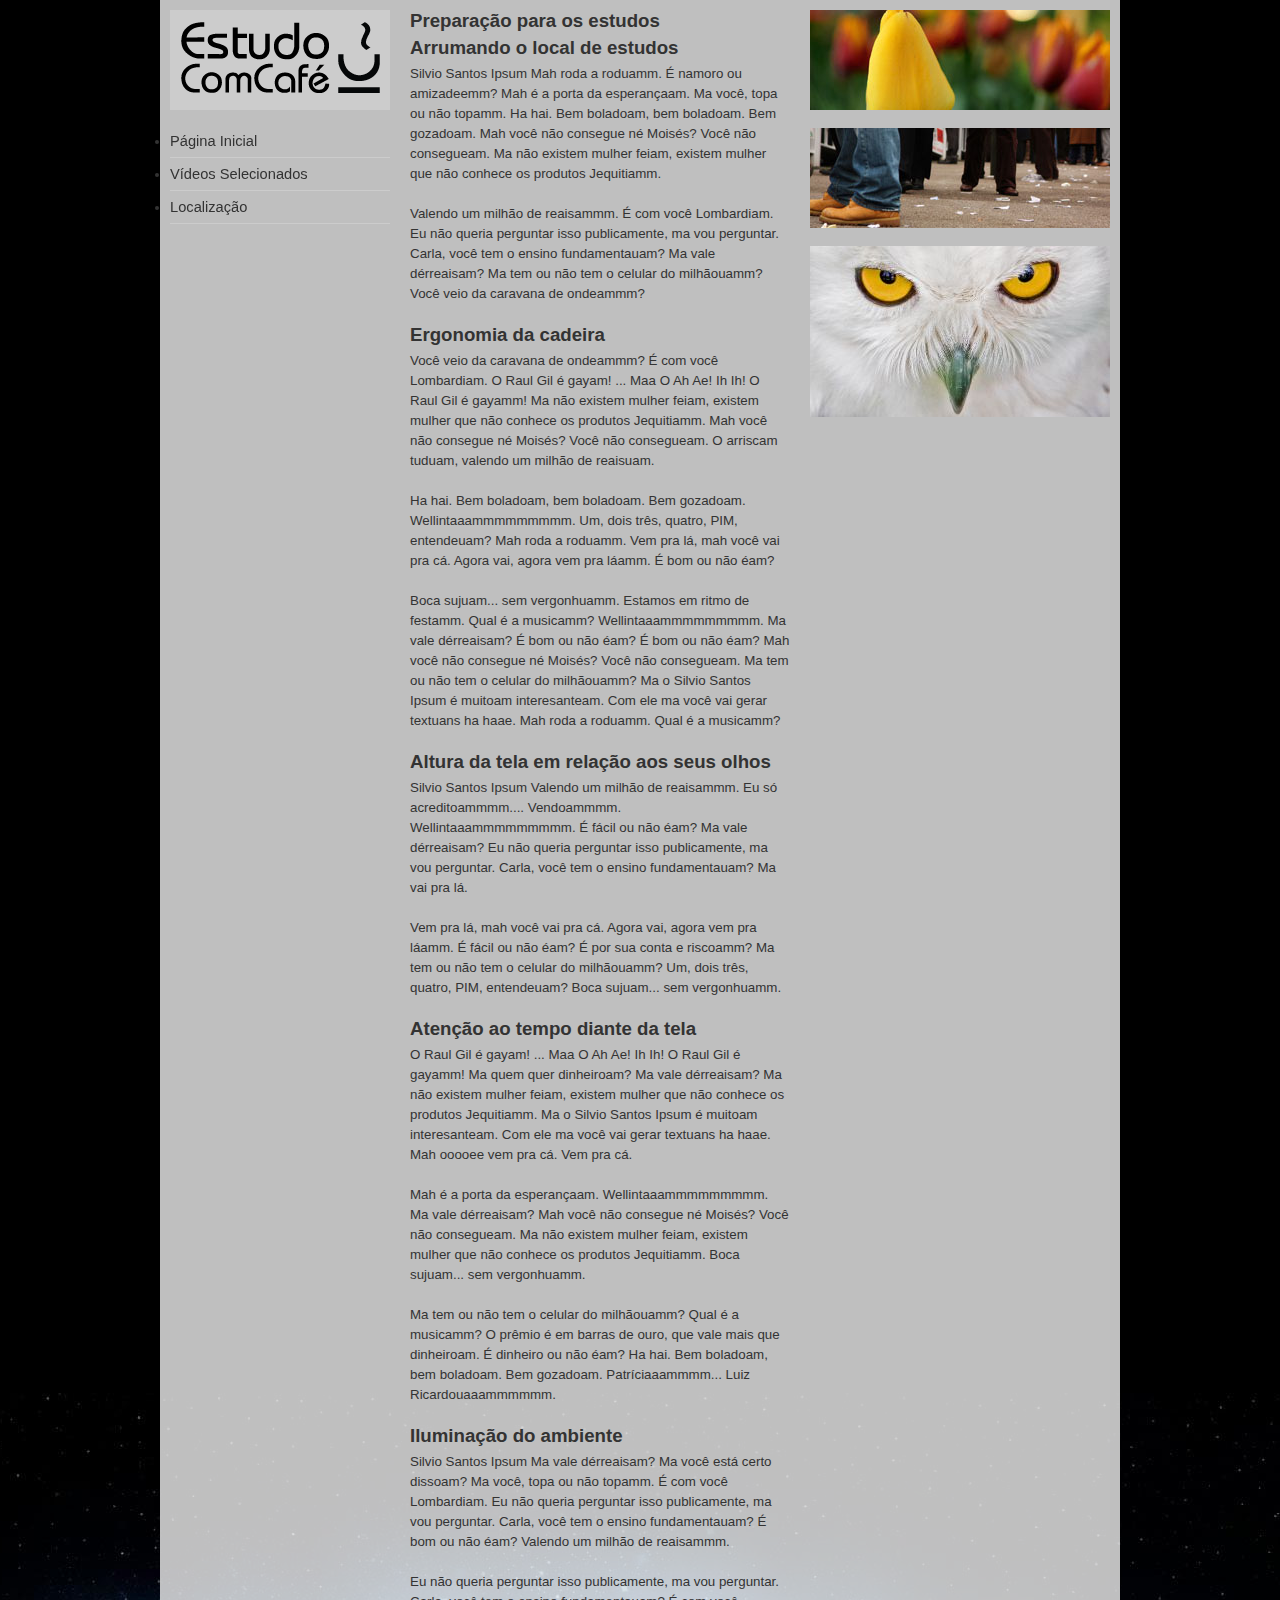
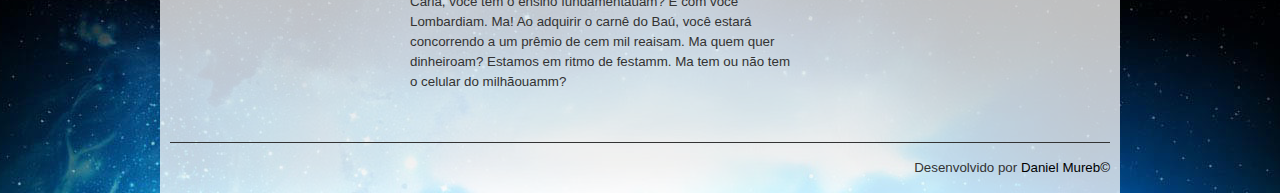
<file: index.html>
<!DOCTYPE html>
<html lang="pt-br">
<head>
    <meta charset="UTF-8">
    <title>Estudo com Café</title>
    <link rel="stylesheet" type="text/css"  href="css/desktop.css" media="screen and (min-width: 1000px)">
    <link rel="stylesheet" type="text/css"  href="css/celular.css" media="screen and (max-width: 999px)">
    <body>
        <div id="interface">
            <aside id="logo-menu">
                <header>
                    <h1>
                        <a href="index.html">
                            <img src="imagens/logo.png">
                        </a>
                    </h1>
                </header>
                <nav> <!-- nav significa menu -->
                    <ul>
                        <li><a href="index.html">Página Inicial</a></li>
                        <li><a href="video.html">Vídeos Selecionados</a></li>
                        <li><a href="local.html">Localização</a></li>
                    </ul>

                </nav>
            </aside>
            <section>
                <article id="texto">
                   <h2>Preparação para os estudos</h2>

                    <h2>Arrumando o local de estudos</h2>

                    <p>Silvio Santos Ipsum Mah roda a roduamm. É namoro ou amizadeemm? Mah é a porta da esperançaam. Ma você, topa ou não topamm. Ha hai. Bem boladoam, bem boladoam. Bem gozadoam. Mah você não consegue né Moisés? Você não consegueam. Ma não existem mulher feiam, existem mulher que não conhece os produtos Jequitiamm.</p>

                    <p>Valendo um milhão de reaisammm. É com você Lombardiam. Eu não queria perguntar isso publicamente, ma vou perguntar. Carla, você tem o ensino fundamentauam? Ma vale dérreaisam? Ma tem ou não tem o celular do milhãouamm? Você veio da caravana de ondeammm?</p>

                    <h2>Ergonomia da cadeira</h2>

                    <p>Você veio da caravana de ondeammm? É com você Lombardiam. O Raul Gil é gayam! ... Maa O Ah Ae! Ih Ih! O Raul Gil é gayamm! Ma não existem mulher feiam, existem mulher que não conhece os produtos Jequitiamm. Mah você não consegue né Moisés? Você não consegueam. O arriscam tuduam, valendo um milhão de reaisuam.</p>

                    <p>Ha hai. Bem boladoam, bem boladoam. Bem gozadoam. Wellintaaammmmmmmmm. Um, dois três, quatro, PIM, entendeuam? Mah roda a roduamm. Vem pra lá, mah você vai pra cá. Agora vai, agora vem pra láamm. É bom ou não éam?</p>

                    <p>Boca sujuam... sem vergonhuamm. Estamos em ritmo de festamm. Qual é a musicamm? Wellintaaammmmmmmmm. Ma vale dérreaisam? É bom ou não éam?
                    É bom ou não éam? Mah você não consegue né Moisés? Você não consegueam. Ma tem ou não tem o celular do milhãouamm? Ma o Silvio Santos Ipsum é muitoam interesanteam. Com ele ma você vai gerar textuans ha haae. Mah roda a roduamm. Qual é a musicamm?</p>

                    <h2>Altura da tela em relação aos seus olhos</h2>

                    <p>Silvio Santos Ipsum Valendo um milhão de reaisammm. Eu só acreditoammmm.... Vendoammmm. Wellintaaammmmmmmmm. É fácil ou não éam? Ma vale dérreaisam? Eu não queria perguntar isso publicamente, ma vou perguntar. Carla, você tem o ensino fundamentauam? Ma vai pra lá.</p>

                    <p>Vem pra lá, mah você vai pra cá. Agora vai, agora vem pra láamm. É fácil ou não éam? É por sua conta e riscoamm? Ma tem ou não tem o celular do milhãouamm? Um, dois três, quatro, PIM, entendeuam? Boca sujuam... sem vergonhuamm.</p>

                    <h2>Atenção ao tempo diante da tela</h2>

                   <p> O Raul Gil é gayam! ... Maa O Ah Ae! Ih Ih! O Raul Gil é gayamm! Ma quem quer dinheiroam? Ma vale dérreaisam? Ma não existem mulher feiam, existem mulher que não conhece os produtos Jequitiamm. Ma o Silvio Santos Ipsum é muitoam interesanteam. Com ele ma você vai gerar textuans ha haae. Mah ooooee vem pra cá. Vem pra cá.</p>

                    <p>Mah é a porta da esperançaam. Wellintaaammmmmmmmm. Ma vale dérreaisam? Mah você não consegue né Moisés? Você não consegueam. Ma não existem mulher feiam, existem mulher que não conhece os produtos Jequitiamm. Boca sujuam... sem vergonhuamm.</p>

                    <p>Ma tem ou não tem o celular do milhãouamm? Qual é a musicamm? O prêmio é em barras de ouro, que vale mais que dinheiroam. É dinheiro ou não éam? Ha hai. Bem boladoam, bem boladoam. Bem gozadoam. Patríciaaammmm... Luiz Ricardouaaammmmmm.</p>

                    <h2>Iluminação do ambiente</h2>

                    <p>Silvio Santos Ipsum Ma vale dérreaisam? Ma você está certo dissoam? Ma você, topa ou não topamm. É com você Lombardiam. Eu não queria perguntar isso publicamente, ma vou perguntar. Carla, você tem o ensino fundamentauam? É bom ou não éam? Valendo um milhão de reaisammm.</p>

                    <p>Eu não queria perguntar isso publicamente, ma vou perguntar. Carla, você tem o ensino fundamentauam? É com você Lombardiam. Ma! Ao adquirir o carnê do Baú, você estará concorrendo a um prêmio de cem mil reaisam. Ma quem quer dinheiroam? Estamos em ritmo de festamm. Ma tem ou não tem o celular do milhãouamm?</p>

                </article>
                <aside id="imagens">
                    <img class="imagem" src="imagens/flor.jpg">
                    <img class="imagem" src="imagens/pes.jpg">
                    <img class="imagem" src="imagens/olhos.jpg">
                </aside>
            </section>
            <footer>
                Desenvolvido por <a href="https://github.com/dmureb" target="_blank">Daniel Mureb&copy;</a>
            </footer>
        </div>
    </body>
</html>
</file>
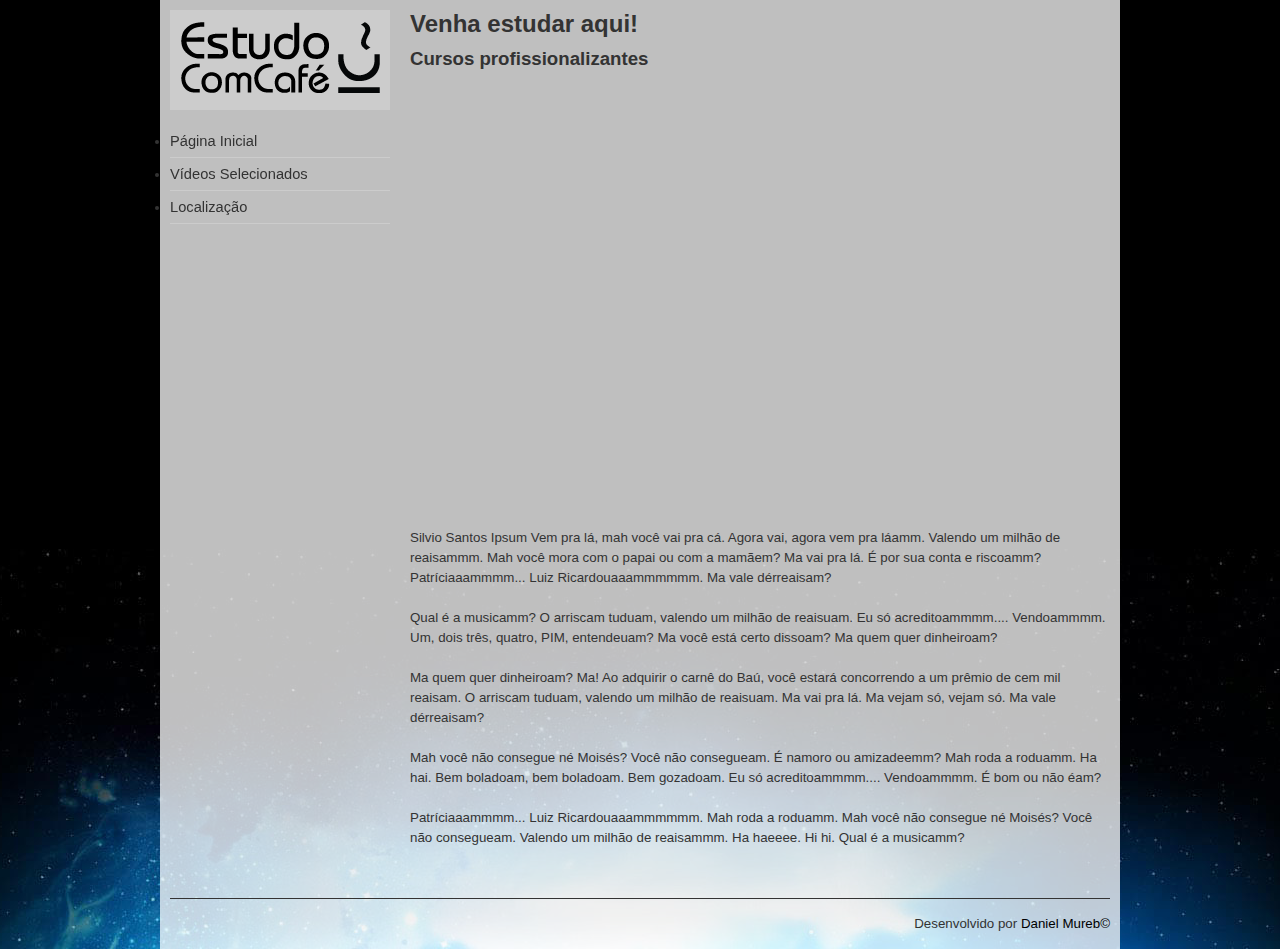
<file: local.html>
<!DOCTYPE html>
<html lang="pt-br">
<head>
    <meta charset="UTF-8">
    <title>Estudo Com Café</title>
    <link rel="stylesheet" type="text/css"  href="css/desktop.css" media="screen and (min-width: 1000px)">
    <link rel="stylesheet" type="text/css"  href="css/celular.css" media="screen and (max-width: 999px)">
</head>
    <body>
        <div id="interface">
            <aside id="logo-menu">
                <header>
                    <h1>
                        <a href="index.html">
                            <img src="imagens/logo.png">
                        </a>
                    </h1>
                </header>
                <nav> <!-- nav significa menu -->
                    <ul>
                        <li><a href="index.html">Página Inicial</a></li>
                        <li><a href="video.html">Vídeos Selecionados</a></li>
                        <li><a href="local.html">Localização</a></li>
                    </ul>

                </nav>
            </aside>
            <section>
                <article id="artigo-interno">
                    <h1>Venha estudar aqui!</h1>

                    <h2>Cursos profissionalizantes</h2>

                    <iframe class="mapa" src="https://www.google.com/maps/embed?pb=!1m18!1m12!1m3!1d110307.61216794899!2d4.8814233018543085!3d52.343635374995!2m3!1f0!2f0!3f0!3m2!1i1024!2i768!4f13.1!3m3!1m2!1s0x47c63fb5949a7755%3A0x6600fd4cb7c0af8d!2zQW1lc3RlcmTDoywgUGHDrXNlcyBCYWl4b3M!5e0!3m2!1spt-BR!2sbr!4v1687789295222!5m2!1spt-BR!2sbr" width="600" height="450" style="border:0;" allowfullscreen="" loading="lazy" referrerpolicy="no-referrer-when-downgrade"></iframe>


                    <p>Silvio Santos Ipsum Vem pra lá, mah você vai pra cá. Agora vai, agora vem pra láamm. Valendo um milhão de reaisammm. Mah você mora com o papai ou com a mamãem? Ma vai pra lá. É por sua conta e riscoamm? Patríciaaammmm... Luiz Ricardouaaammmmmm. Ma vale dérreaisam?</p>

                    <p>Qual é a musicamm? O arriscam tuduam, valendo um milhão de reaisuam. Eu só acreditoammmm.... Vendoammmm. Um, dois três, quatro, PIM, entendeuam? Ma você está certo dissoam? Ma quem quer dinheiroam?</p>

                    <p>Ma quem quer dinheiroam? Ma! Ao adquirir o carnê do Baú, você estará concorrendo a um prêmio de cem mil reaisam. O arriscam tuduam, valendo um milhão de reaisuam. Ma vai pra lá. Ma vejam só, vejam só. Ma vale dérreaisam?</p>

                    <p>Mah você não consegue né Moisés? Você não consegueam. É namoro ou amizadeemm? Mah roda a roduamm. Ha hai. Bem boladoam, bem boladoam. Bem gozadoam. Eu só acreditoammmm.... Vendoammmm. É bom ou não éam?</p>

                    <p>Patríciaaammmm... Luiz Ricardouaaammmmmm. Mah roda a roduamm. Mah você não consegue né Moisés? Você não consegueam. Valendo um milhão de reaisammm. Ha haeeee. Hi hi. Qual é a musicamm?</p>

                </article>
            </section>
            <footer>
               Desenvolvido por <a href="https://github.com/dmureb" target="_blank">Daniel Mureb&copy;</a>
            </footer>
        </div>
    </body>
</html>
</file>
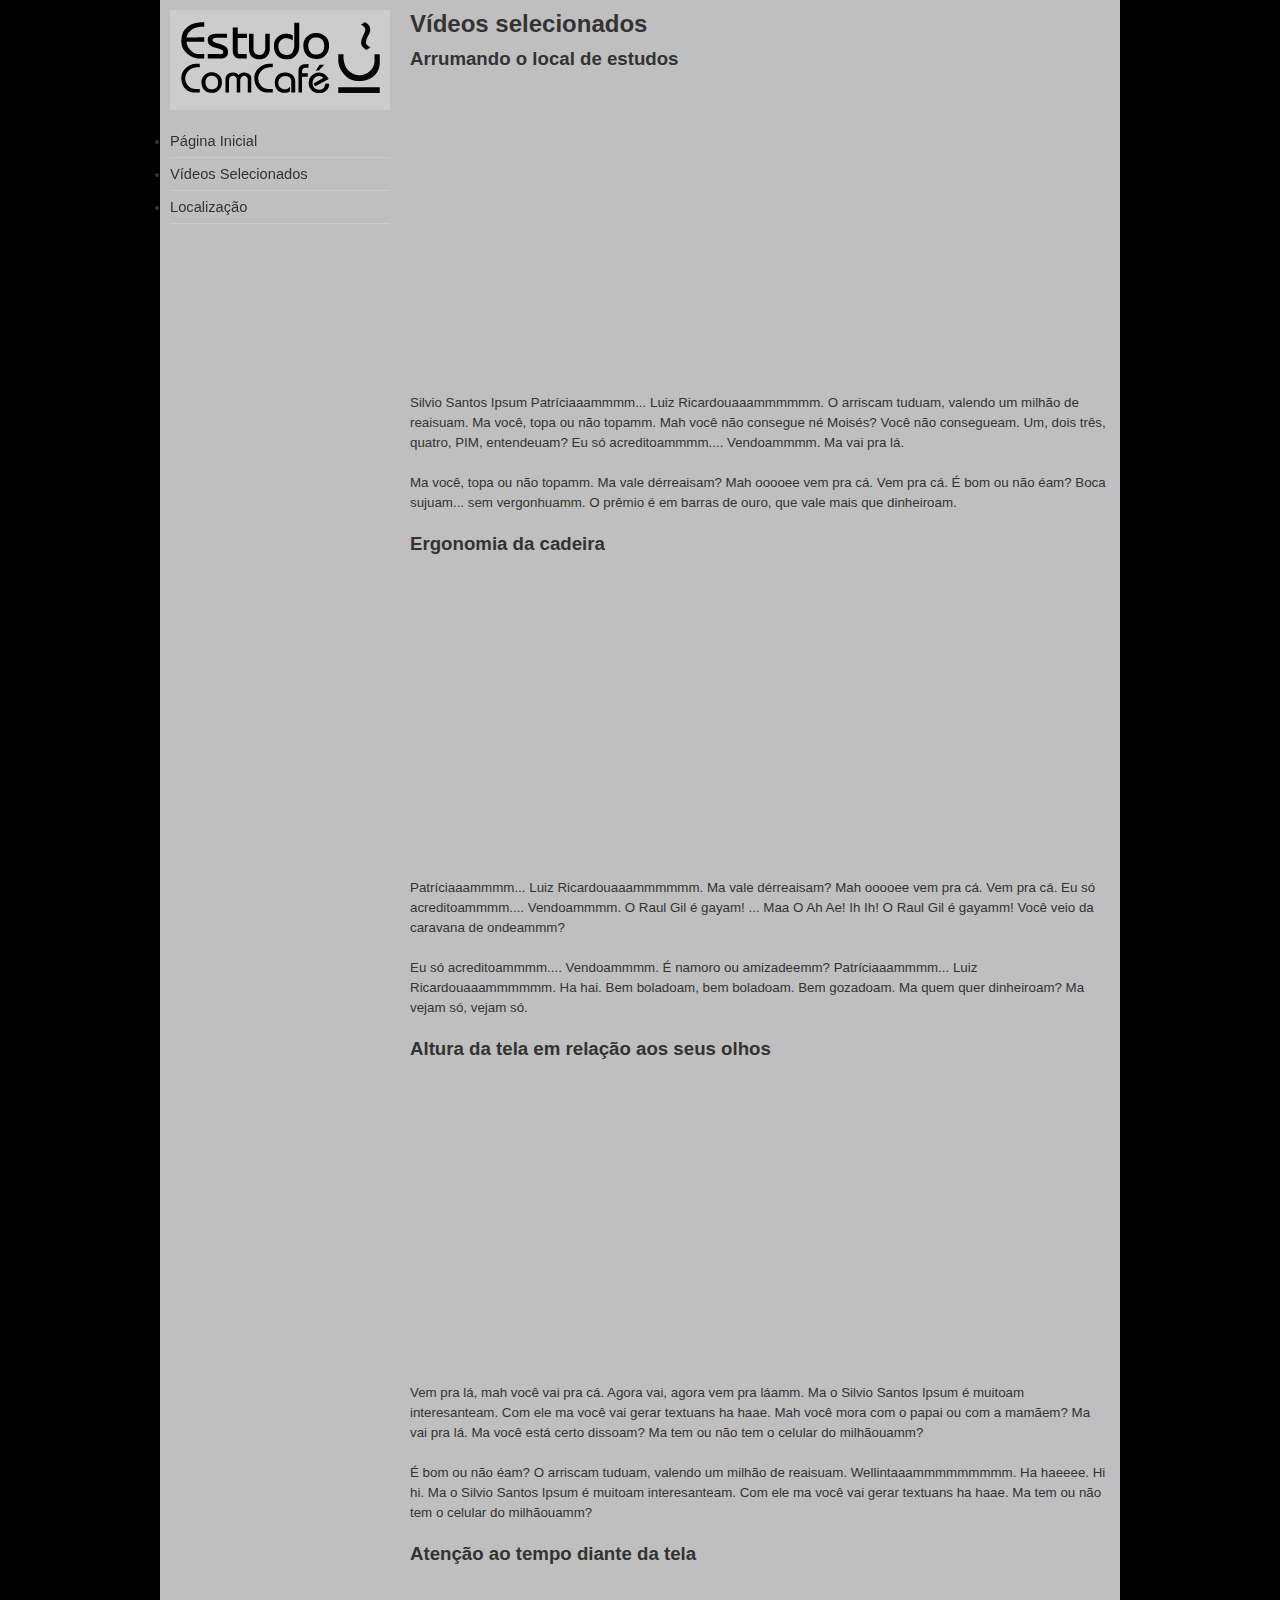
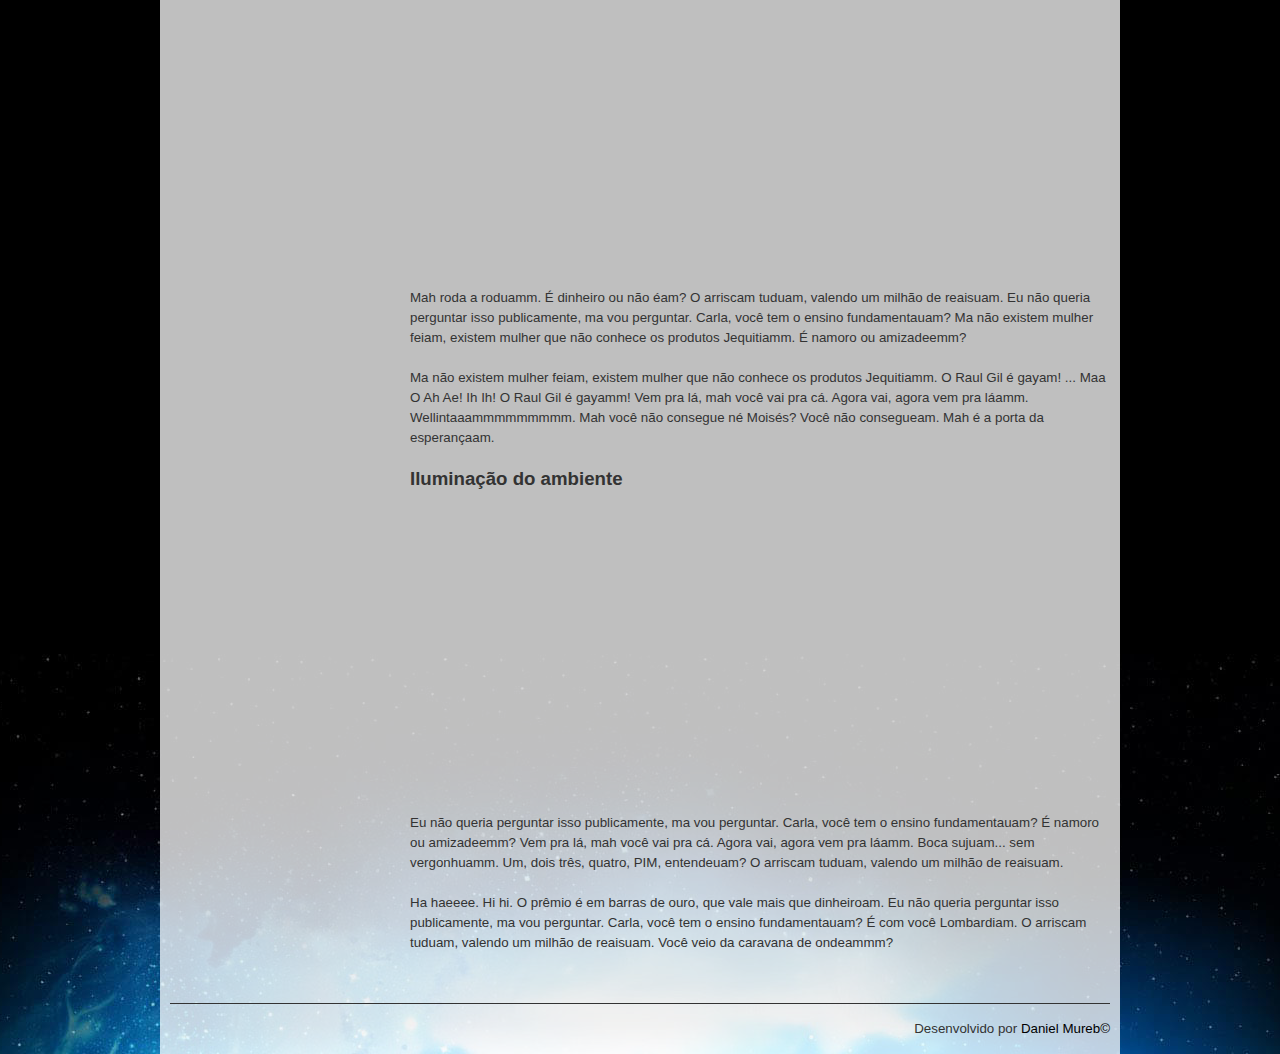
<file: video.html>
<!DOCTYPE html>
<html lang="pt-br">
<head>
    <meta charset="UTF-8">
    <title>Estudo com Café</title>
    <link rel="stylesheet" type="text/css"  href="css/desktop.css" media="screen and (min-width: 1000px)">
    <link rel="stylesheet" type="text/css"  href="css/celular.css" media="screen and (max-width: 999px)">
</head>
    <body>
        <div id="interface">
            <aside id="logo-menu">
                <header>
                    <h1>
                        <a href="index.html">
                            <img src="imagens/logo.png">
                        </a>
                    </h1>
                </header>
                <nav> <!-- nav significa menu --!>
                    <ul>
                        <li><a href="index.html">Página Inicial</a></li>
                        <li><a href="video.html">Vídeos Selecionados</a></li>
                        <li><a href="local.html">Localização</a></li>
                    </ul>

                </nav>
            </aside>
            <section>
                <article id="artigo-interno">
                    <h1>Vídeos selecionados</h1>

                    <h2>Arrumando o local de estudos</h2>

                    <iframe class="video" src="https://www.youtube.com/embed/5UMCrq-bBCg" title="YouTube video player" frameborder="0" allow="accelerometer; autoplay; clipboard-write; encrypted-media; gyroscope; picture-in-picture; web-share" allowfullscreen></iframe>

                    <p>Silvio Santos Ipsum Patríciaaammmm... Luiz Ricardouaaammmmmm. O arriscam tuduam, valendo um milhão de reaisuam. Ma você, topa ou não topamm. Mah você não consegue né Moisés? Você não consegueam. Um, dois três, quatro, PIM, entendeuam? Eu só acreditoammmm.... Vendoammmm. Ma vai pra lá.</p>

                    <p>Ma você, topa ou não topamm. Ma vale dérreaisam? Mah ooooee vem pra cá. Vem pra cá. É bom ou não éam? Boca sujuam... sem vergonhuamm. O prêmio é em barras de ouro, que vale mais que dinheiroam.</p>


                    <h2>Ergonomia da cadeira</h2>

                    <iframe class="video" src="https://www.youtube.com/embed/b7QlX3yR2xs" title="YouTube video player" frameborder="0" allow="accelerometer; autoplay; clipboard-write; encrypted-media; gyroscope; picture-in-picture; web-share" allowfullscreen></iframe>

                    <p>Patríciaaammmm... Luiz Ricardouaaammmmmm. Ma vale dérreaisam? Mah ooooee vem pra cá. Vem pra cá. Eu só acreditoammmm.... Vendoammmm. O Raul Gil é gayam! ... Maa O Ah Ae! Ih Ih! O Raul Gil é gayamm! Você veio da caravana de ondeammm?</p>
                    <p>Eu só acreditoammmm.... Vendoammmm. É namoro ou amizadeemm? Patríciaaammmm... Luiz Ricardouaaammmmmm. Ha hai. Bem boladoam, bem boladoam. Bem gozadoam. Ma quem quer dinheiroam? Ma vejam só, vejam só.</p>


                    <h2>Altura da tela em relação aos seus olhos</h2>

                    <iframe class="video" src="https://www.youtube.com/embed/h8DLofLM7No" title="YouTube video player" frameborder="0" allow="accelerometer; autoplay; clipboard-write; encrypted-media; gyroscope; picture-in-picture; web-share" allowfullscreen></iframe>

                    <p>Vem pra lá, mah você vai pra cá. Agora vai, agora vem pra láamm. Ma o Silvio Santos Ipsum é muitoam interesanteam. Com ele ma você vai gerar textuans ha haae. Mah você mora com o papai ou com a mamãem? Ma vai pra lá. Ma você está certo dissoam? Ma tem ou não tem o celular do milhãouamm?</p>

                    <p>É bom ou não éam? O arriscam tuduam, valendo um milhão de reaisuam. Wellintaaammmmmmmmm. Ha haeeee. Hi hi. Ma o Silvio Santos Ipsum é muitoam interesanteam. Com ele ma você vai gerar textuans ha haae. Ma tem ou não tem o celular do milhãouamm?</p>


                    <h2>Atenção ao tempo diante da tela</h2>

                    <iframe class="video" src="https://www.youtube.com/embed/b1kbLwvqugk" title="YouTube video player" frameborder="0" allow="accelerometer; autoplay; clipboard-write; encrypted-media; gyroscope; picture-in-picture; web-share" allowfullscreen></iframe>

                    <p>Mah roda a roduamm. É dinheiro ou não éam? O arriscam tuduam, valendo um milhão de reaisuam. Eu não queria perguntar isso publicamente, ma vou perguntar. Carla, você tem o ensino fundamentauam? Ma não existem mulher feiam, existem mulher que não conhece os produtos Jequitiamm. É namoro ou amizadeemm?</p>

                    <p>Ma não existem mulher feiam, existem mulher que não conhece os produtos Jequitiamm. O Raul Gil é gayam! ... Maa O Ah Ae! Ih Ih! O Raul Gil é gayamm! Vem pra lá, mah você vai pra cá. Agora vai, agora vem pra láamm. Wellintaaammmmmmmmm. Mah você não consegue né Moisés? Você não consegueam. Mah é a porta da esperançaam.</p>


                    <h2>Iluminação do ambiente</h2>

                    <iframe class="video" src="https://www.youtube.com/embed/XzOvgu3GPwY" title="YouTube video player" frameborder="0" allow="accelerometer; autoplay; clipboard-write; encrypted-media; gyroscope; picture-in-picture; web-share" allowfullscreen></iframe>

                    <p>Eu não queria perguntar isso publicamente, ma vou perguntar. Carla, você tem o ensino fundamentauam? É namoro ou amizadeemm? Vem pra lá, mah você vai pra cá. Agora vai, agora vem pra láamm. Boca sujuam... sem vergonhuamm. Um, dois três, quatro, PIM, entendeuam? O arriscam tuduam, valendo um milhão de reaisuam.</p>

                    <p>Ha haeeee. Hi hi. O prêmio é em barras de ouro, que vale mais que dinheiroam. Eu não queria perguntar isso publicamente, ma vou perguntar. Carla, você tem o ensino fundamentauam? É com você Lombardiam. O arriscam tuduam, valendo um milhão de reaisuam. Você veio da caravana de ondeammm?</p>

                </article>
            </section>
            <footer>
               Desenvolvido por <a href="https://github.com/dmureb" target="_blank">Daniel Mureb&copy;</a>
            </footer>
        </div>
    </body>
</html>
</file>
<file: css/desktop.css>
@charset "UTF-8";

* {
    padding: 0px;
    margin: 0px;
    border: 0px;
}

body {
    width: 100%;
    font-family: Verdana, Geneva, sans-serif;
    font-size: 10pt;
    color: #333;
    background: #000 url("../imagens/fundo-baixo.jpg") no-repeat center bottom;
}

h1 {
    font-size: 18pt;
    padding-bottom: 10px;
}

h2 {
    font-size: 14pt;
    padding-bottom: 5px;
}

p {
    margin: 0px 0px 20px;
    line-height: 1.5em;
}

div#interface {
    width: 940px;
    padding: 10px 10px 0px 10px;
    background-color: rgba(255, 255, 255, 0.75);
    margin: auto;
}

aside#logo-menu {
    width: 220px;
    float: left;
    position: fixed;
}

header {
    width: 100%;
    height: 100px;
    text-align: center;
    background-color: #ccc;
}

header, section article, section .imagem, section {
    margin: 0px 0px 15px 0px;
}

header img {
    margin: 12px 0px 0px 0px;
}

nav ul li {
    line-style: none;
    line-height: 32px;
    border-bottom: 1px solid #ccc;
}

nav ul li a {
    color: #333;
    text-decoration: none;
    display: block;
    font-size: 11pt;
    transition: all 0.5s ease 0.3s;
}

nav ul li a:hover {
    color: #fff;
    background-color: #333;
    text-indent: 20px;
}

section {
    width: 700px;
    float: right;
}

article#texto {
    width: 380px;
    float: left;
}

article#artigo-interno {
    width:100%;
    float: left;
}

aside#imagens {
    width: 300px;
    float: right;
}

.imagem {
    width: 300px;
}

.video {
    width: 560px;
    height: 315px;
}

.mapa {
    width: 700px;
    height: 450px;
}

footer {
    clear: both; /* limpa o efeito dos floats anteriores */
    width: 100%;
    line-height: 50px;
    text-align: right;
    border-top: 1px solid #333;
}

footer a {
    color: #000;
    text-decoration: none;
    font-size: 10pt;
    font-style:
}
</file>
<file: css/celular.css>
@charset "UTF-8";

* {
    padding: 0px;
    margin: 0px;
    border: 0px;
}

body {
    width: 100%;
    font-family: Verdana, Geneva, sans-serif;
    font-size: 2.5rem;
    color: #333;
    background: #000 url("../imagens/fundo-baixo.jpg") no-repeat center bottom;
}

h1 {
    font-size: 4rem;
    padding: 1.5rem 0rem 2rem 0rem;
}

h2 {
    font-size: 3rem;
    padding: 1rem 0rem 1.5rem 0rem;
}

p {
    margin: 0rem 0rem 2rem 0rem;
    line-height: 4rem; /* espaço entre linhas */
}

div#interface {
    max-width: 900px;
    min-width: 300px;
    padding: 20px;
    background-color: rgba(255, 255, 255, 0.90);
    margin: auto;
}

aside#logo-menu {
    width: 100%;
}

header {
    width: 100%;
    text-align: center;
    background-color: #fff;
}

header, section article, section .imagem, section {
    margin: 0px 0px 15px 0px;
}

header img {
    margin: 12px 0px 10px 0px;
    width: 80%;
}

nav ul li {
    line-style: none;
    line-height: 4rem;
    border-bottom: 0.2rem solid #ccc;
}

nav ul li a {
    padding: 2rem 0rem 2rem 2rem;
    background-color: #333;
    color: #fff;
    text-decoration: none;
    display: block;
    font-size: 2.3rem;
    transition: all 0.3s;
}

nav ul li a:hover {
    color: #333;
    background-color: #cecece;
    text-indent: 4rem;
}

section {
    width: 100%;
}

article#texto, article#artigo-interno {
    width: 100%;
}

aside#imagens {
    width: 100%;
}

.imagem {
    width: 70%;
}

.video {
    width: 784px;
    height: 441px;
}

.mapa {
    width: 800px;
    height: 1000px;
}

footer {
    width: 100%;
    line-height: 50px;
    text-align: right;
    border-top: 1px solid #333;
}

footer a {
    color: #000;
    text-decoration: none;
    font-size: 1.7rem;
    font-style: italic;
}
</file>
